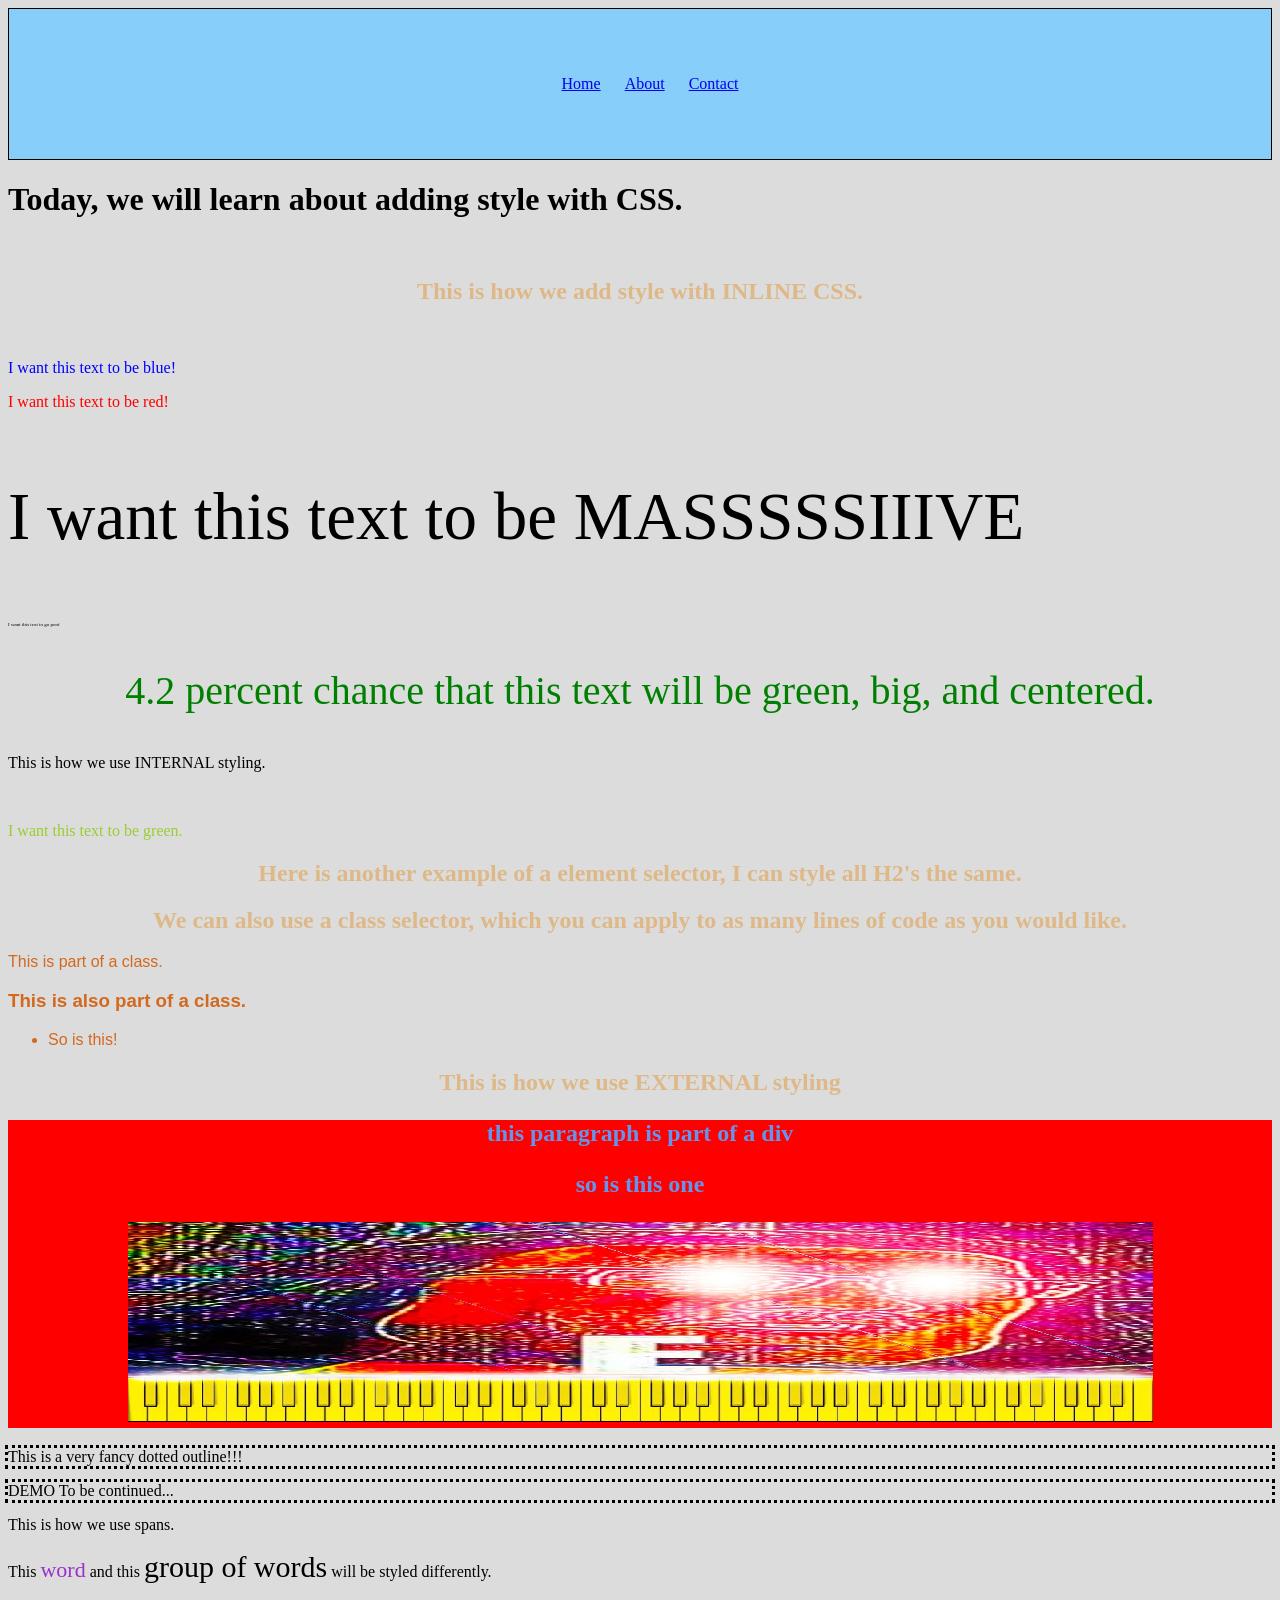
<file: css_demo/index.html>
<!DOCTYPE html>
<html lang="en">
<head>
    <meta charset="UTF-8">
    <meta name="viewport" content="width=device-width, initial-scale=1.0">
    <title>Yasu CSS Demo</title>
    <link rel="stylesheet" href="css/style.css">
   
  
</head>

<body>
    <div class="container">
  <ul class="nav">
        <li><a href="css_demo.html">Home</a></li>
        <li><a href="about.html">About</a></li>
        <li><a href="contact.html">Contact</a></li>
    </ul>
    </div>
     
  

    <h1>Today, we will learn about adding style with CSS.</h1> <br>
    <h2>This is how we add style with INLINE CSS.</h2> <br>
    <p style="color:blue;"> I want this text to be blue!</p>
    <p style="color:red;">I want this text to be red!</p>
    <p style="font-size:67px;">I want this text to be MASSSSSIIIVE</p>
    <p style="font-size:5px;">I want this text to go poof</p>
    <p style="color:green;font-size:40px;text-align:center;">4.2 percent chance that this text will be green, big, and centered.</p>

    <p>This is how we use INTERNAL styling.</p><br>
    <p id="green-text">I want this text to be green.</p>
    <!-- The id green-text can only be used once.-->
     <h2>Here is another example of a element selector, I can style all H2's the same.</h2>
    <h2>We can also use a class selector, which you can apply 
        to as many lines of code as you would like.</h2>
        <p class="test">This is part of a class.</p>
        <h3 class="test">This is also part of a class.</h3>
        <ul class="test">

            <li>So is this!</li>
        </ul>

        <h2 >This is how we use EXTERNAL styling
            <div class="copy">
                    <p>this paragraph is part of a div</p>
                    <p>so is this one</p>
                    <img src="images/maxresdefault.jpg" width="1025" height="200">

            </div>
        </h2>
        <p class="dotted">This is a very fancy dotted outline!!!</p>
        <p class="dotted">DEMO To be continued...</p>
        <p>This is how we use spans.</p>
        <p>This <span id="span1">word</span> and this <span id="span2"> group of words</span> will be styled differently.</p>
        
        
            
    
     
</body>
</html>
</file>
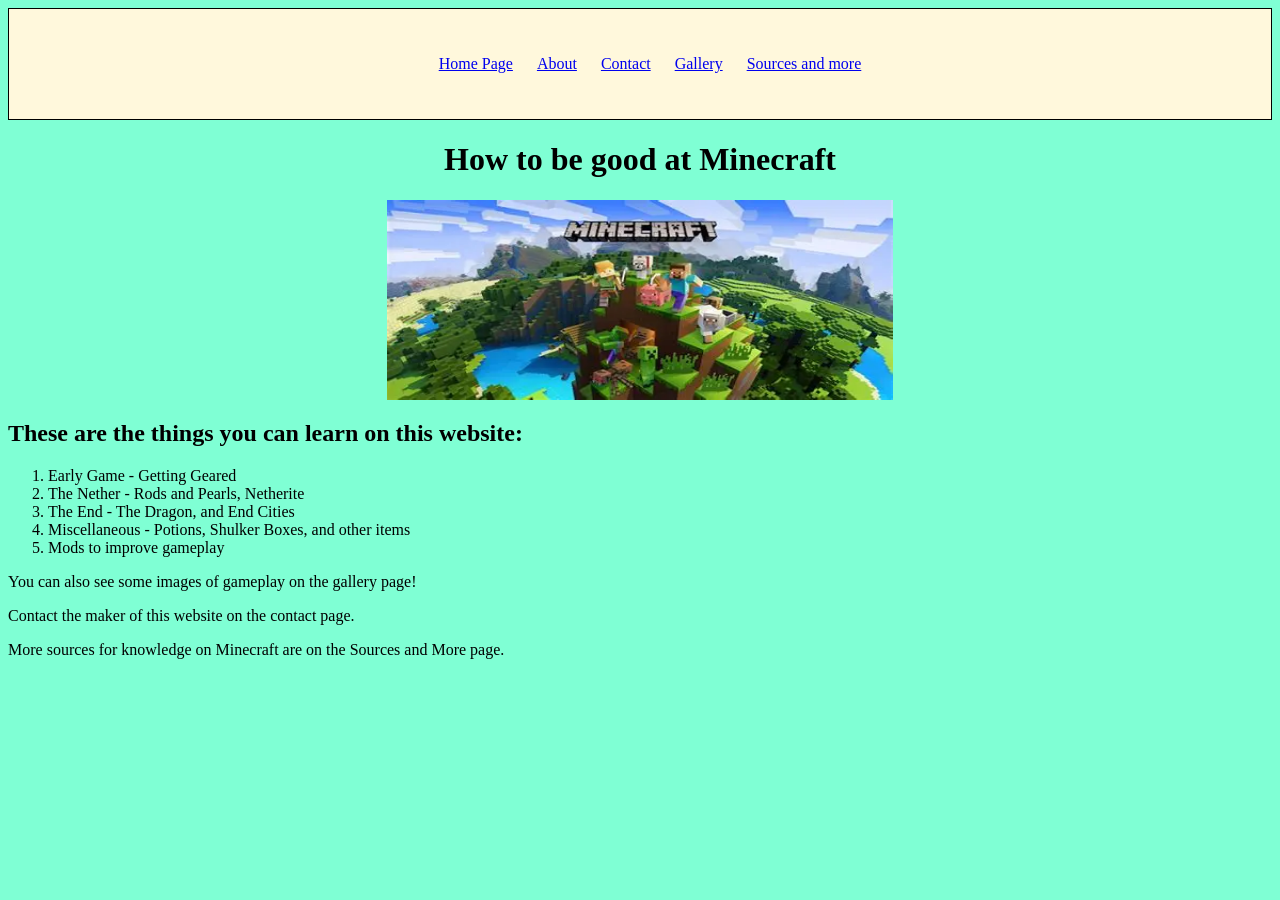
<file: final/index.html>
<!DOCTYPE html>
<html lang="en">
<head>
    <meta charset="UTF-8">
    <meta name="viewport" content="width=device-width, initial-scale=1.0">
    <title>Yasu's Final Page</title>
    <link rel="stylesheet" href="css/style.css">
</head>


<body>
   <div class="container">
    <ul class="navigation">
        <li><a href="index.html">Home Page</a></li>
        <li><a href="about.html">About</a></li>
        <li><a href="contact.html">Contact</a></li>
        <li><a href="gallery.html">Gallery</a></li>
        <li><a href="more.html">Sources and more</a></li>
</ul>
   </div>
<h1 style="text-align:center">How to be good at Minecraft</h1> 
<img src="images/mince.webp" width="300" height="200" class="copy" id="e" onclick="alert('Do not click any images anymore!')">
<h2>These are the things you can learn on this website:</h2>
<ol>
    <li>Early Game - Getting Geared</li>
    <li>The Nether - Rods and Pearls, Netherite</li>
    <li>The End - The Dragon, and End Cities</li>
    <li>Miscellaneous - Potions, Shulker Boxes, and other items</li>
    <li>Mods to improve gameplay</li>
</ol>    
<p>You can also see some images of gameplay on the gallery page!</p>
<p>Contact the maker of this website on the contact page.</p>
<p>More sources for knowledge on Minecraft are on the Sources and More page.</p>




</body>


<script>
    alert("Welcome to My Final Website for WEB Fall 2025! On this website, you will learn about Minecraft!")
</script>
</html>
</file>
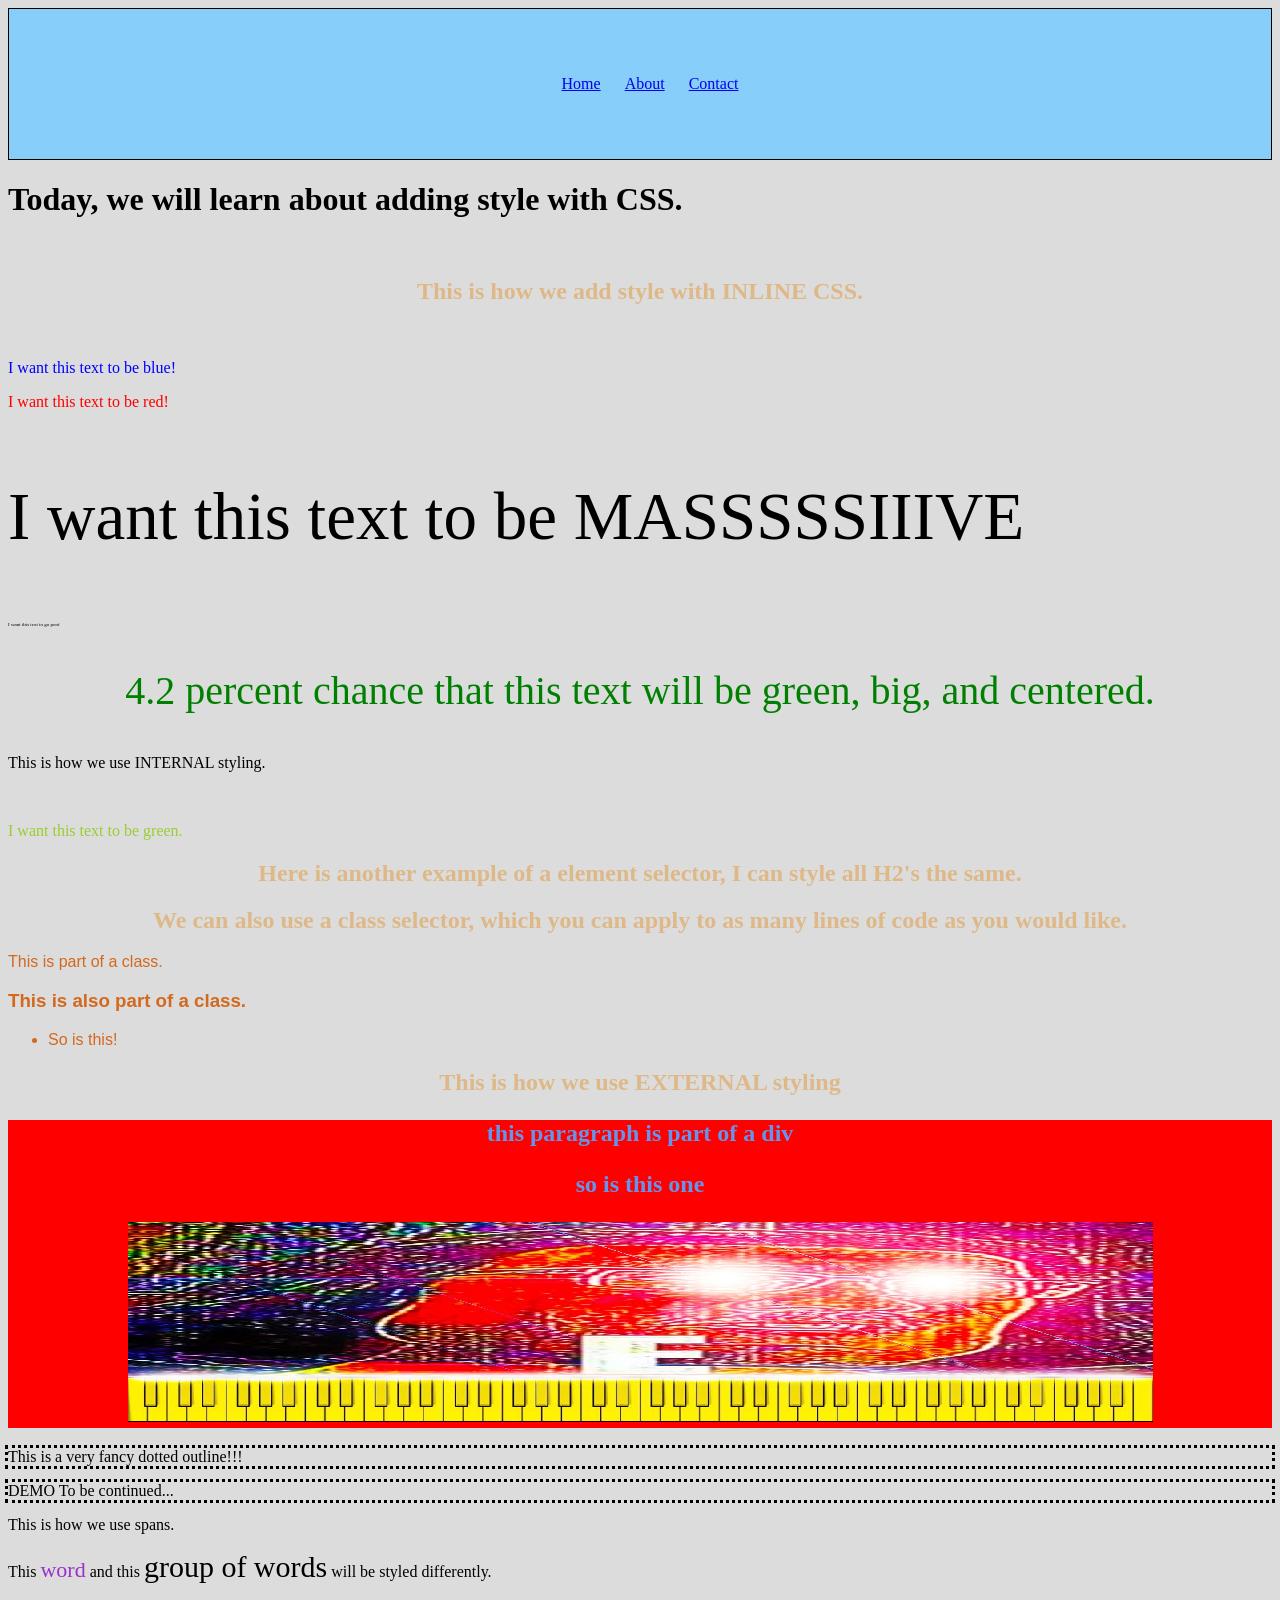
<file: css_demo/css_demo.html>
<!DOCTYPE html>
<html lang="en">
<head>
    <meta charset="UTF-8">
    <meta name="viewport" content="width=device-width, initial-scale=1.0">
    <title>Yasu CSS Demo</title>
    <link rel="stylesheet" href="css/style1.css">
   
  
</head>

<body>
    <div class="container">
  <ul class="nav">
        <li><a href="css_demo.html">Home</a></li>
        <li><a href="about.html">About</a></li>
        <li><a href="contact.html">Contact</a></li>
    </ul>
    </div>
     
  

    <h1>Today, we will learn about adding style with CSS.</h1> <br>
    <h2>This is how we add style with INLINE CSS.</h2> <br>
    <p style="color:blue;"> I want this text to be blue!</p>
    <p style="color:red;">I want this text to be red!</p>
    <p style="font-size:67px;">I want this text to be MASSSSSIIIVE</p>
    <p style="font-size:5px;">I want this text to go poof</p>
    <p style="color:green;font-size:40px;text-align:center;">4.2 percent chance that this text will be green, big, and centered.</p>

    <p>This is how we use INTERNAL styling.</p><br>
    <p id="green-text">I want this text to be green.</p>
    <!-- The id green-text can only be used once.-->
     <h2>Here is another example of a element selector, I can style all H2's the same.</h2>
    <h2>We can also use a class selector, which you can apply 
        to as many lines of code as you would like.</h2>
        <p class="test">This is part of a class.</p>
        <h3 class="test">This is also part of a class.</h3>
        <ul class="test">

            <li>So is this!</li>
        </ul>

        <h2 >This is how we use EXTERNAL styling
            <div class="copy">
                    <p>this paragraph is part of a div</p>
                    <p>so is this one</p>
                    <img src="/css_demo/images/maxresdefault.jpg" width="1025" height="200">

            </div>
        </h2>
        <p class="dotted">This is a very fancy dotted outline!!!</p>
        <p class="dotted">DEMO To be continued...</p>
        <p>This is how we use spans.</p>
        <p>This <span id="span1">word</span> and this <span id="span2"> group of words</span> will be styled differently.</p>
        
        
            
    
     
</body>
</html>
</file>
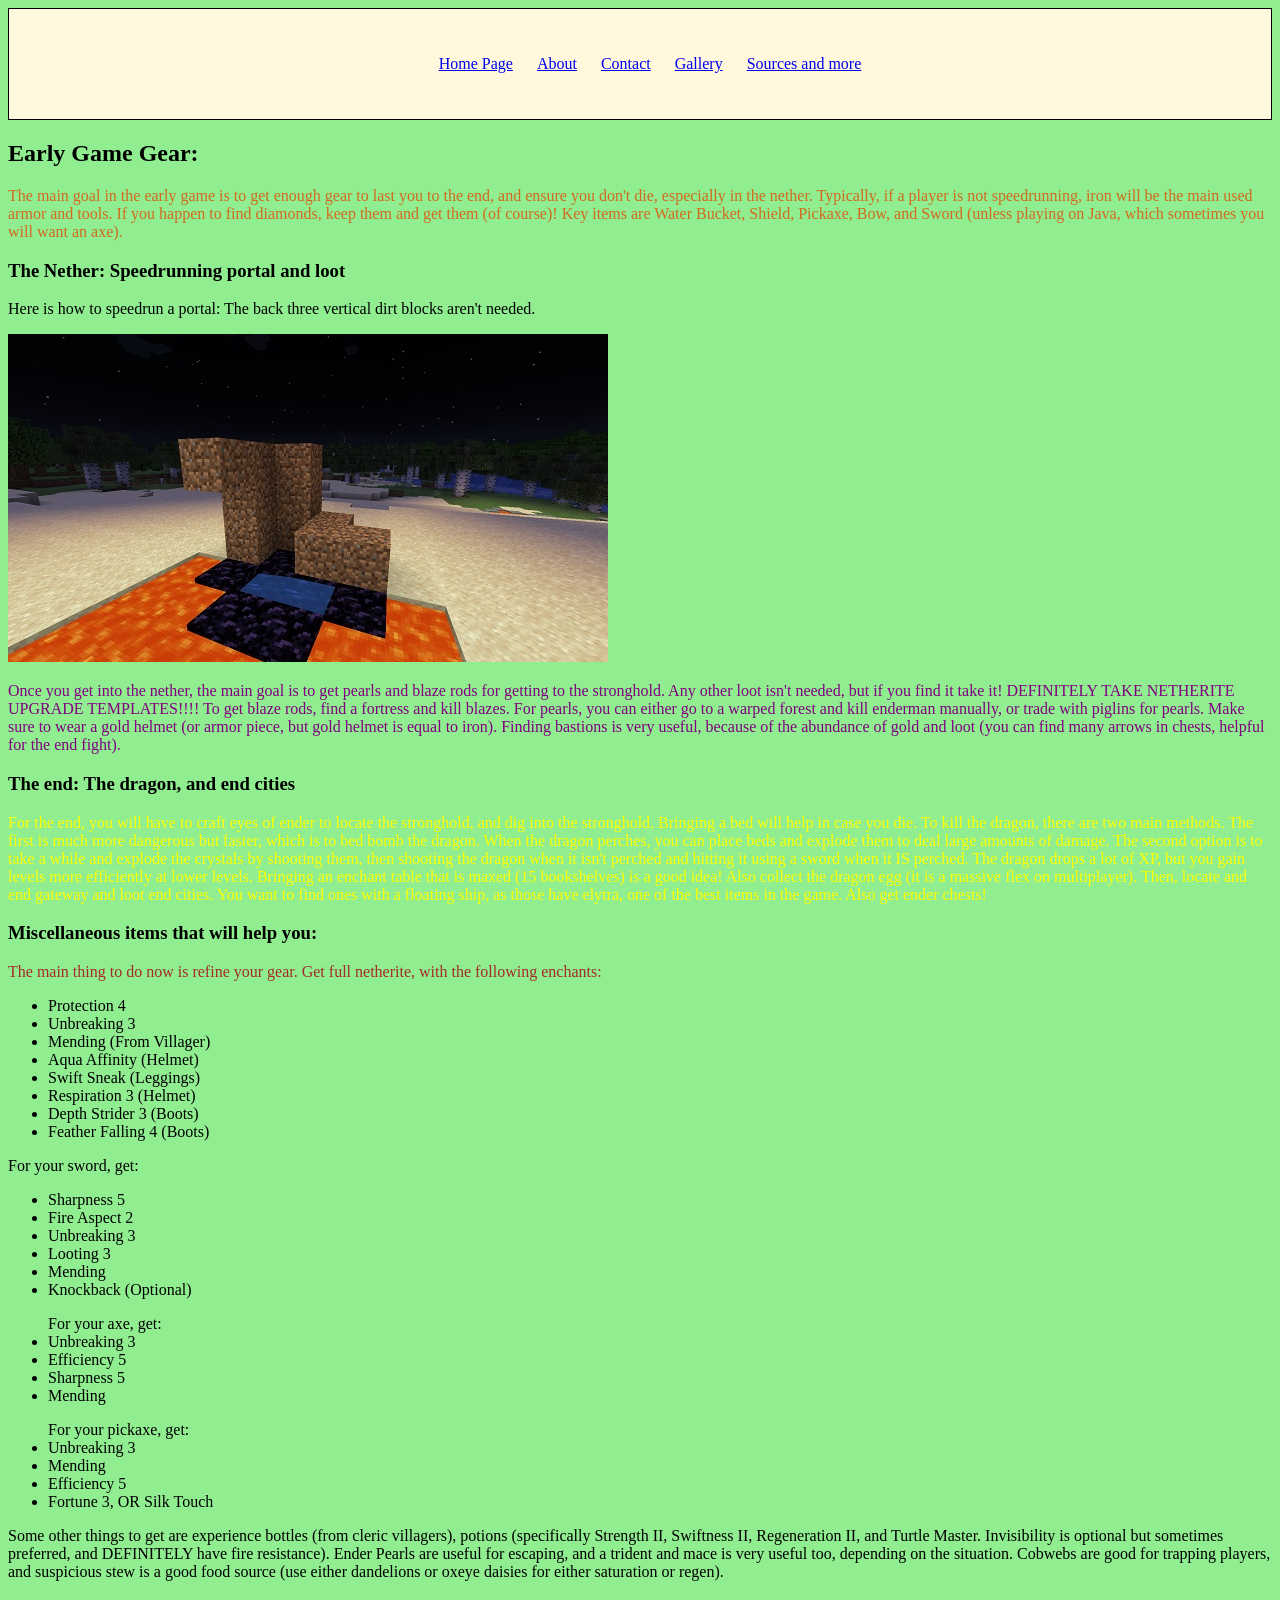
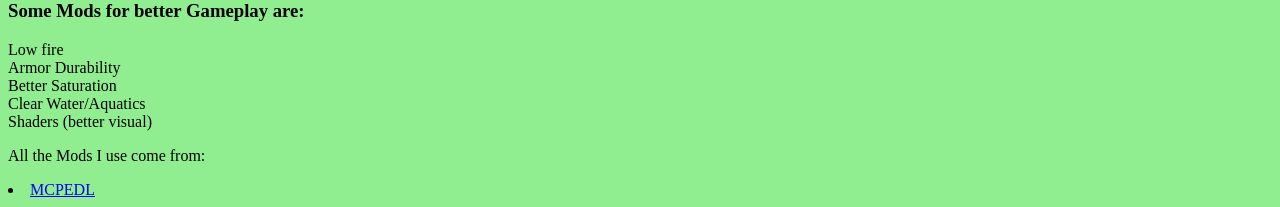
<file: final/about.html>
<!DOCTYPE html>
<html lang="en">
<head>
    <meta charset="UTF-8">
    <meta name="viewport" content="width=device-width, initial-scale=1.0">
    <title>About My Topic</title>
    <link rel="stylesheet" href="css/style1.css">
</head>
<body>
    <div class="container">
    <ul class="navigation">
        <li><a href="index.html">Home Page</a></li>
        <li><a href="about.html">About</a></li>
        <li><a href="contact.html">Contact</a></li>
        <li><a href="gallery.html">Gallery</a></li>
        <li><a href="more.html">Sources and more</a></li>
</ul>
</div>
<h2>Early Game Gear:</h2>
<p class="green-text">The main goal in the early game is to get enough gear to last you to the end, and ensure you don't die, especially in the nether. Typically, if a player is not speedrunning, iron will be the main used armor and tools. If you happen to find diamonds, keep them and get them (of course)! Key items are Water Bucket, Shield, Pickaxe, Bow, and Sword (unless playing on Java, which sometimes you will want an axe).</p>
<h3>The Nether: Speedrunning portal and loot</h3>
<p>Here is how to speedrun a portal: The back three vertical dirt blocks aren't needed.</p>
<img src="images/structure to make speedrun Nether Portal in Minecraft.jpg" onclick="alert('If you want to play Minecraft, STOP CLICKING IMAGES AND DOWNLOAD IT.')">
<p class="purple-text">Once you get into the nether, the main goal is to get pearls and blaze rods for getting to the stronghold. Any other loot isn't needed, but if you find it take it! DEFINITELY TAKE NETHERITE UPGRADE TEMPLATES!!!! To get blaze rods, find a fortress and kill blazes. For pearls, you can either go to a warped forest and kill enderman manually, or trade with piglins for pearls. Make sure to wear a gold helmet (or armor piece, but gold helmet is equal to iron). Finding bastions is very useful, because of the abundance of gold and loot (you can find many arrows in chests, helpful for the end fight).</p>
<h3>The end: The dragon, and end cities</h3>
<p class="color-text">For the end, you will have to craft eyes of ender to locate the stronghold, and dig into the stronghold. Bringing a bed will help in case you die. To kill the dragon, there are two main methods. The first is much more dangerous but faster, which is to bed bomb the dragon. When the dragon perches, you can place beds and explode them to deal large amounts of damage. The second option is to take a while and explode the crystals by shooting them, then shooting the dragon when it isn't perched and hitting it using a sword when it IS perched. The dragon drops a lot of XP, but you gain levels more efficiently at lower levels. Bringing an enchant table that is maxed (15 bookshelves) is a good idea! Also collect the dragon egg (it is a massive flex on multiplayer). Then, locate and end gateway and loot end cities. You want to find ones with a floating ship, as those have elytra, one of the best items in the game. Also get ender chests!</p>
<h3>Miscellaneous items that will help you:</h3>
<p class="random-text">The main thing to do now is refine your gear. Get full netherite, with the following enchants: 
    <ul>
        <li>Protection 4</li>
        <li>Unbreaking 3</li>
        <li>Mending (From Villager)</li>
        <li>Aqua Affinity (Helmet)</li>
        <li>Swift Sneak (Leggings)</li>
        <li>Respiration 3 (Helmet)</li>
        <li>Depth Strider 3 (Boots)</li>
        <li>Feather Falling 4 (Boots)</li>
    </ul>
    For your sword, get:
    <ul>
        <li>Sharpness 5</li>
        <li>Fire Aspect 2</li>
        <li>Unbreaking 3</li>
        <li>Looting 3</li>
        <li>Mending</li>
        <li>Knockback (Optional)</li>
    </ul>
    <ul>
    For your axe, get:
    <li>Unbreaking 3</li>
    <li>Efficiency 5</li>
    <li>Sharpness 5</li>
    <li>Mending</li>
    </ul>
    <ul>
    For your pickaxe, get:
    <li>Unbreaking 3</li>
    <li>Mending</li>
    <li>Efficiency 5</li>
    <li>Fortune 3, OR Silk Touch</li>
    </ul>
Some other things to get are experience bottles (from cleric villagers), potions (specifically Strength II, Swiftness II, Regeneration II, and Turtle Master. Invisibility is optional but sometimes preferred, and DEFINITELY have fire resistance). Ender Pearls are useful for escaping, and a trident and mace is very useful too, depending on the situation. Cobwebs are good for trapping players, and suspicious stew is a good food source (use either dandelions or oxeye daisies for either saturation or regen).
</p>

<h3>Some Mods for better Gameplay are:</h3>
<p>Low fire <br>
Armor Durability<br>
Better Saturation <br>
Clear Water/Aquatics <br>
Shaders (better visual)<br>
</p>
<p>All the Mods I use come from:</p> 
<li> <a href="https://mcpedl.com/" target="_blank" onclick="alert('This website is not very safe, so do not click on anything, just view.')">MCPEDL</a></li>





</body>
</html>
</file>
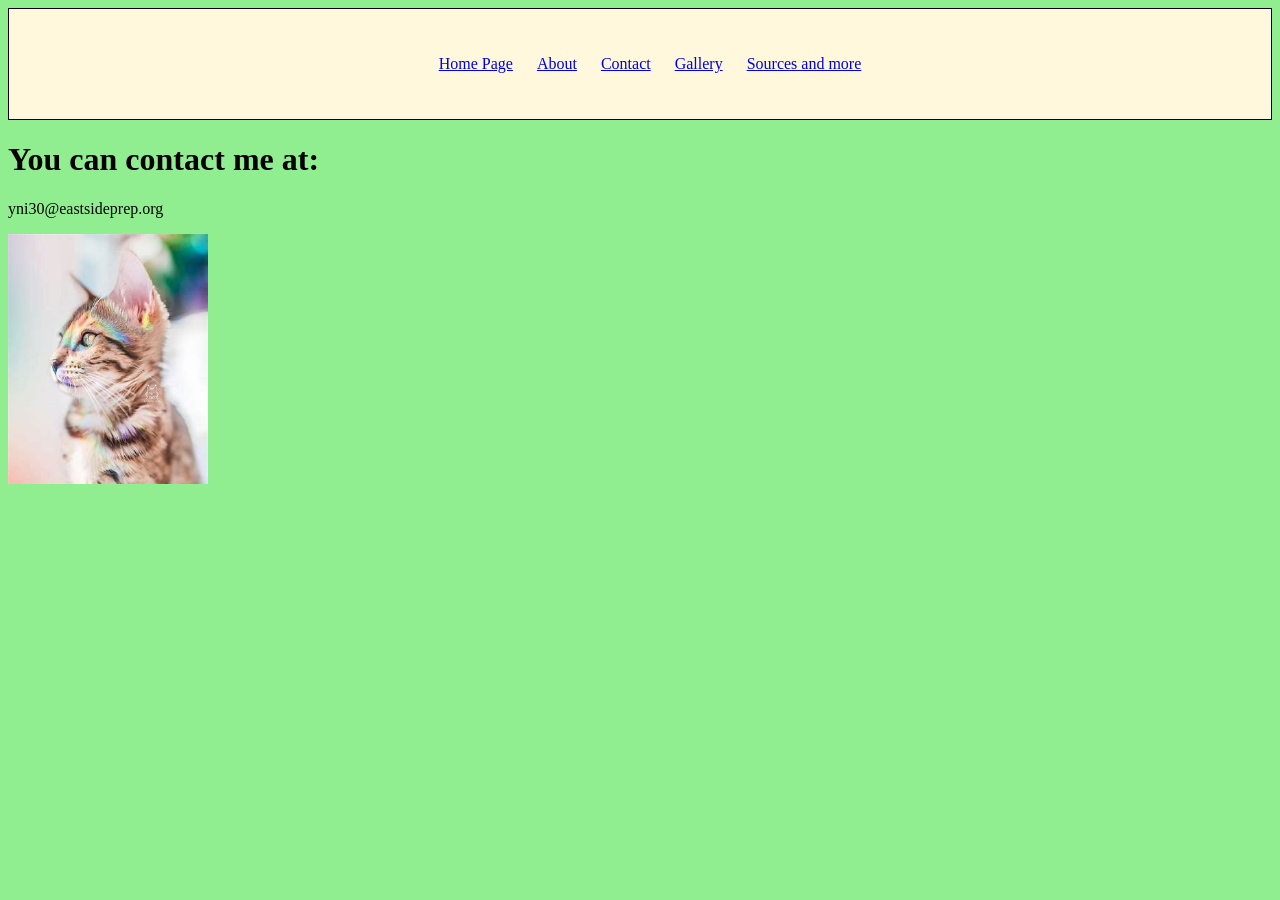
<file: final/contact.html>
<!DOCTYPE html>
<html lang="en">
<head>
    <meta charset="UTF-8">
    <meta name="viewport" content="width=device-width, initial-scale=1.0">
    <title>Contact</title>
    <link rel="stylesheet" href="css/style2.css">
</head>
    <div class="container">
    <ul class="navigation">
        <li><a href="index.html">Home Page</a></li>
        <li><a href="about.html">About</a></li>
        <li><a href="contact.html">Contact</a></li>
        <li><a href="gallery.html">Gallery</a></li>
        <li><a href="more.html">Sources and more</a></li>
</ul>
</div>

<body>
<h1>You can contact me at:</h1>
<p>yni30@eastsideprep.org</p>
<img src="images/RainbowCat.JPG" width="200" height="250" onclick="alert('Why did you click on this image? STOP CLICKING ON IMAGES.')">
    
</body>
</html>
</file>
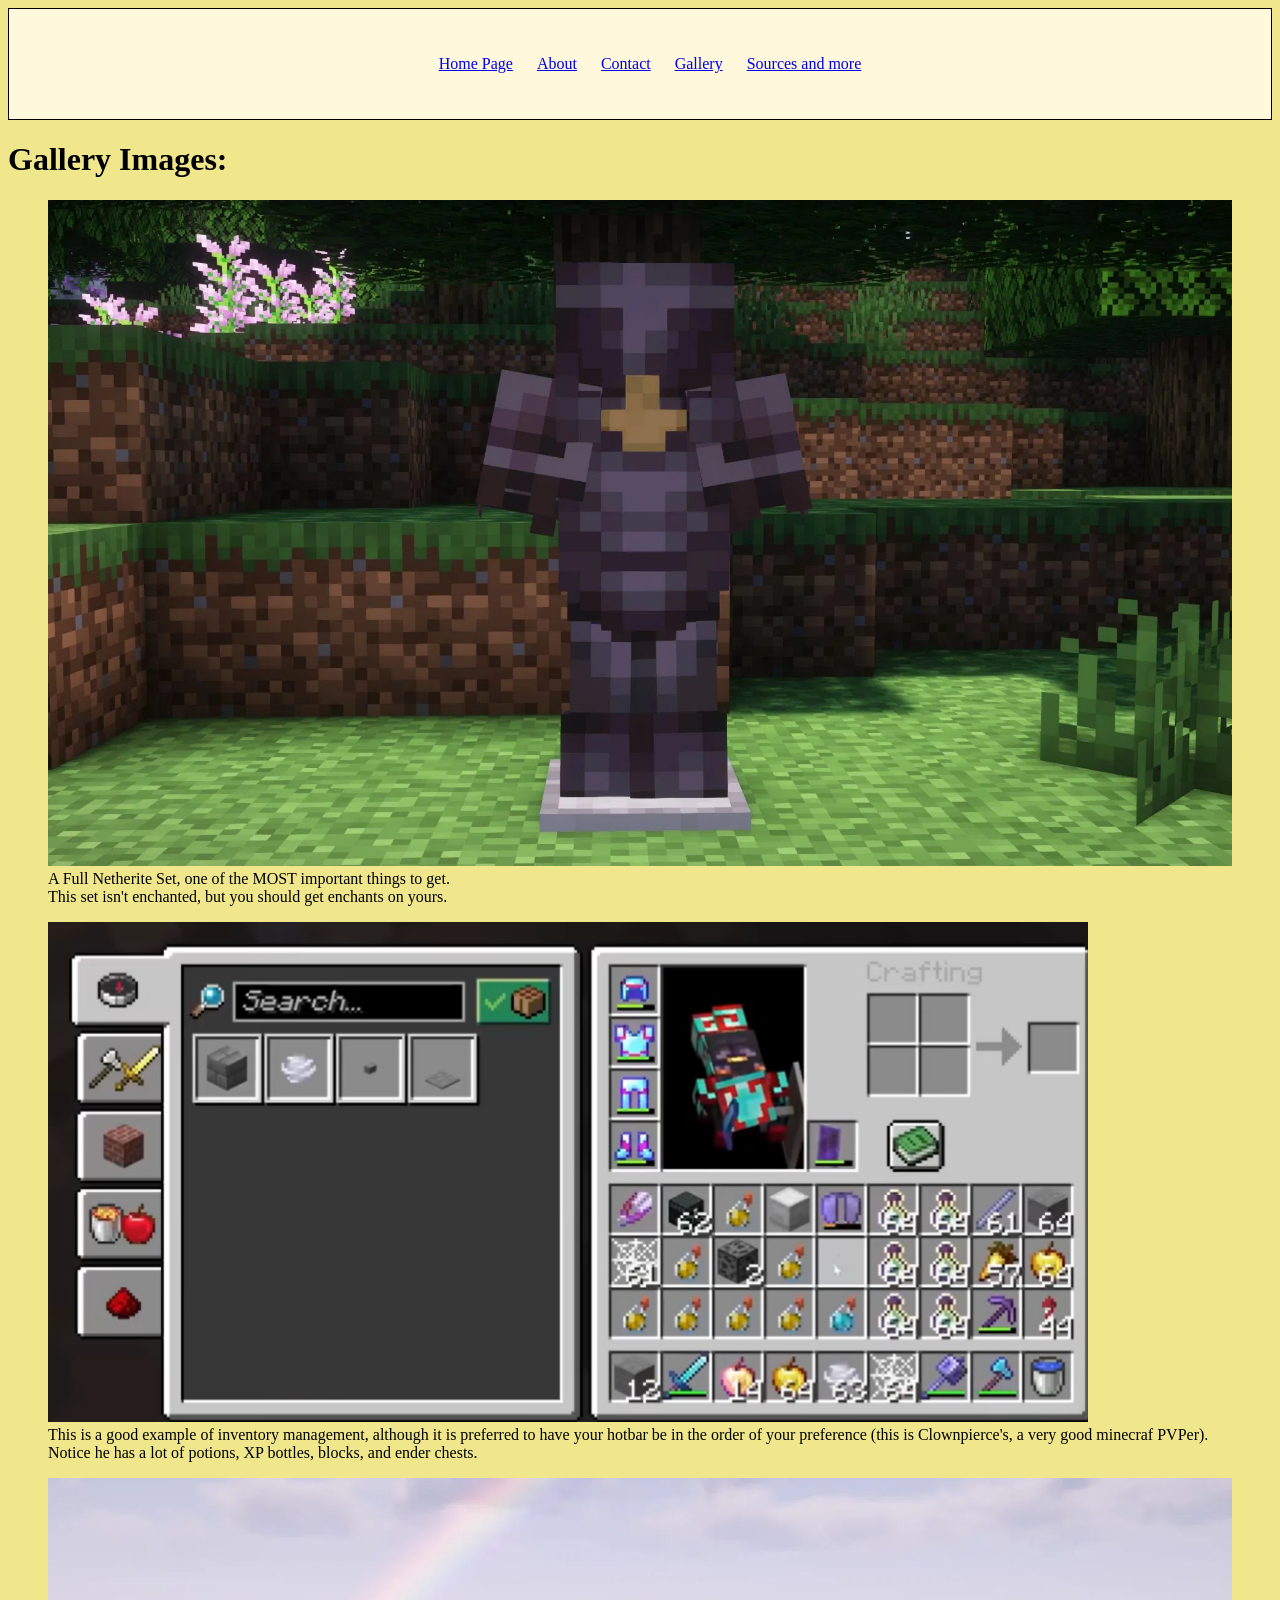
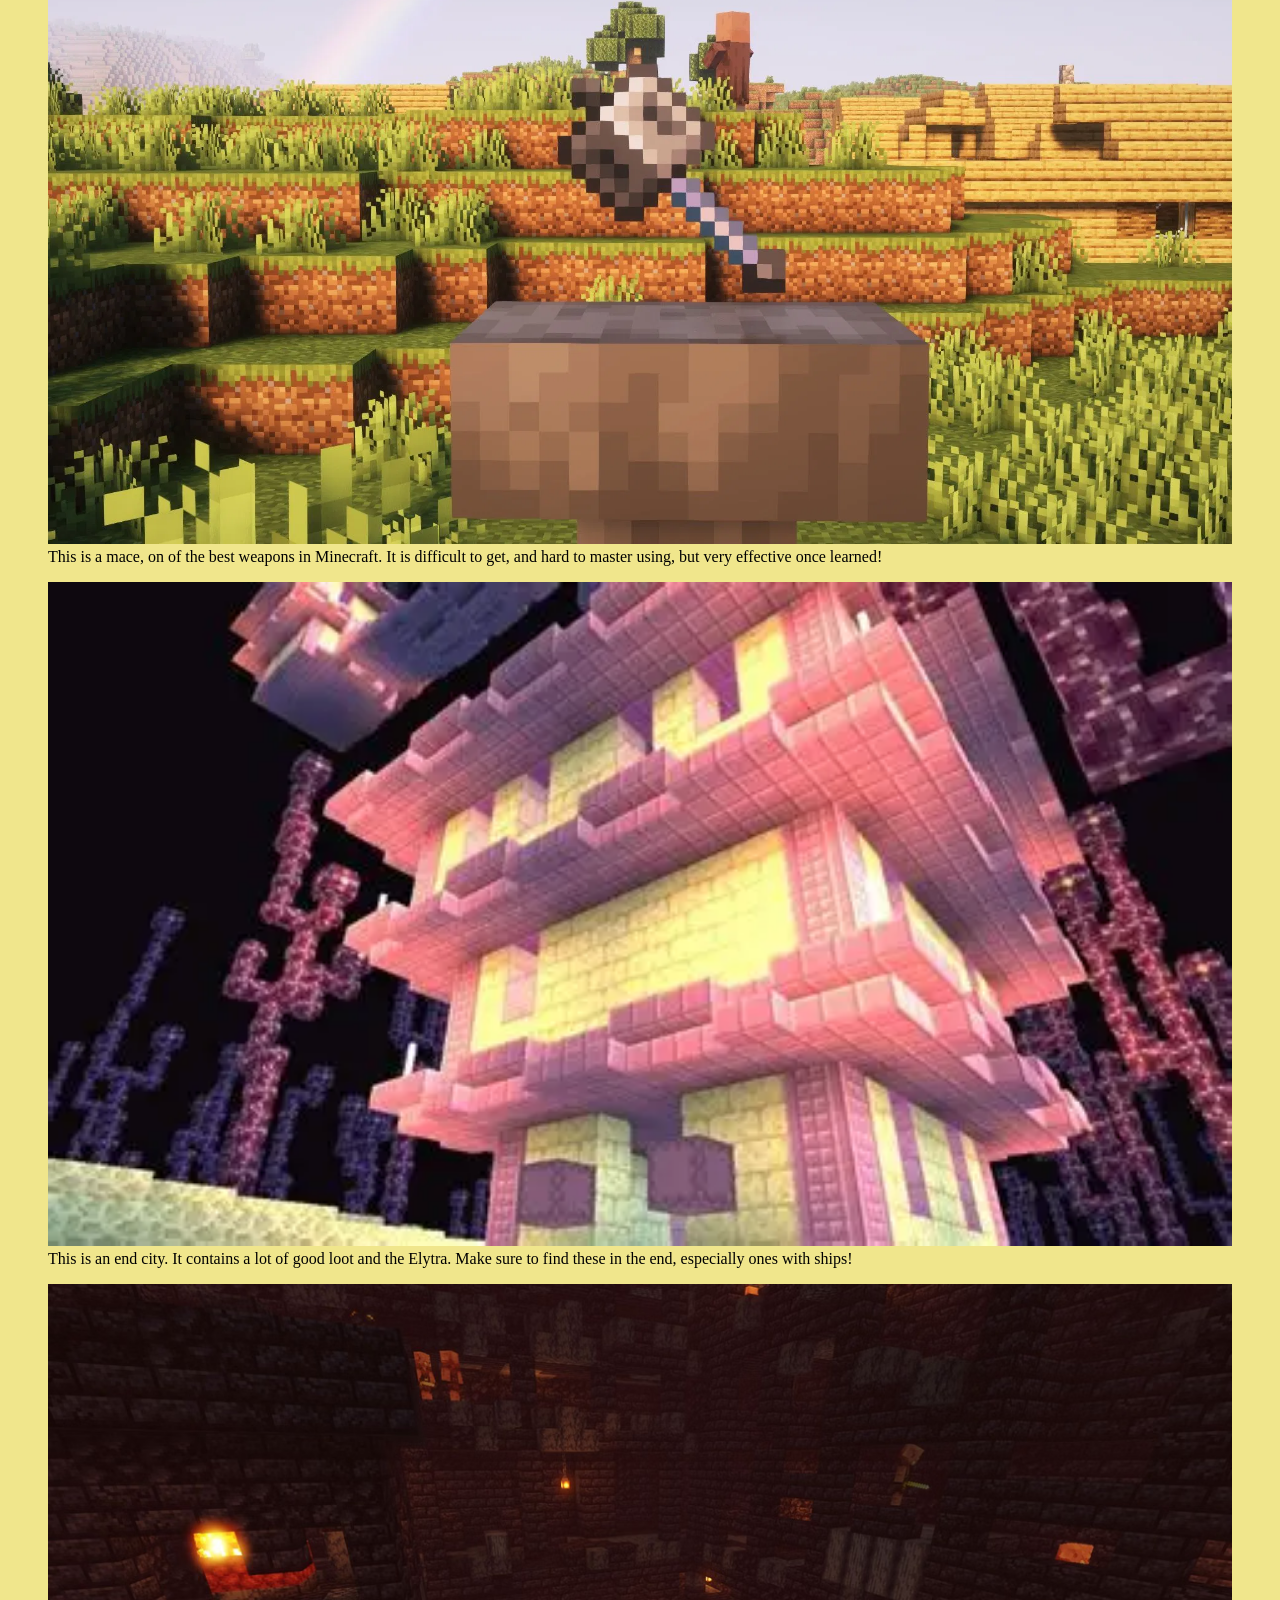
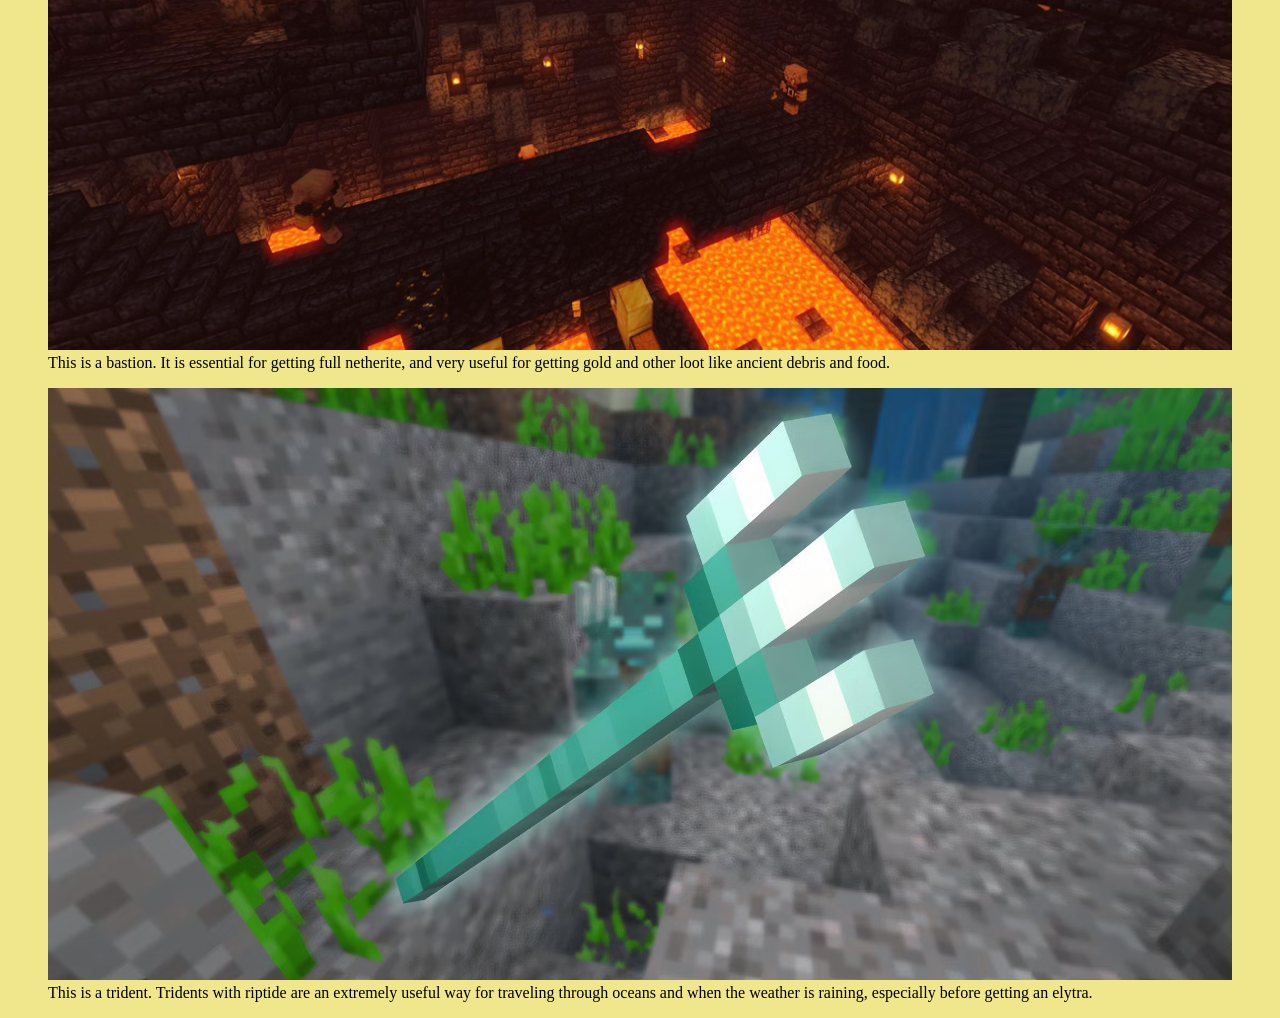
<file: final/gallery.html>
<!DOCTYPE html>
<html lang="en">
<head>
    <meta charset="UTF-8">
    <meta name="viewport" content="width=device-width, initial-scale=1.0">
    <title>Gallery</title>
     <link rel="stylesheet" href="css/style3.css">
</head>
<div class="container">
    <ul class="navigation">
        <li><a href="index.html">Home Page</a></li>
        <li><a href="about.html">About</a></li>
        <li><a href="contact.html">Contact</a></li>
        <li><a href="gallery.html">Gallery</a></li>
        <li><a href="more.html">Sources and more</a></li>
</ul>
</div>
<body>
    <h1>Gallery Images:</h1>
    <figure>
<img src="images/397d0-17402138177937-1920.webp" width="100%">
<figcaption>A Full Netherite Set, one of the MOST important things to get. <br>This set isn't enchanted, but you should get enchants on yours.</figcaption>
    </figure>
<figure>
<img src="images/image (4).png" width="1040" height="500">
<figcaption>This is a good example of inventory management, although it is preferred to have your hotbar be in the order of your preference (this is Clownpierce's, a very good minecraf PVPer). Notice he has a lot of potions, XP bottles, blocks, and ender chests.</figcaption>
    </figure>
    <figure>
    <img src="images/fb2ca-17108366602551-1920.webp" width="100%">
    <figcaption>This is a mace, on of the best weapons in Minecraft. It is difficult to get, and hard to master using, but very effective once learned!</figcaption>
    </figure>
<figure>
    <img src="images/OIP.webp" width="100%">
    <figcaption>This is an end city. It contains a lot of good loot and the Elytra. Make sure to find these in the end, especially ones with ships!</figcaption>
</figure>
<figure>
    <img src="images/404bb-16621938943435-1920.avif" width="100%">
    <figcaption>This is a bastion. It is essential for getting full netherite, and very useful for getting gold and other loot like ancient debris and food.</figcaption>
</figure>
<figure>
    <img src="images/minecraft-trident-how-to-get-best-enchantments.avif" width="100%">
    <figcaption>This is a trident. Tridents with riptide are an extremely useful way for traveling through oceans and when the weather is raining, especially before getting an elytra.</figcaption>
</figure>
</body>
</html>
</file>
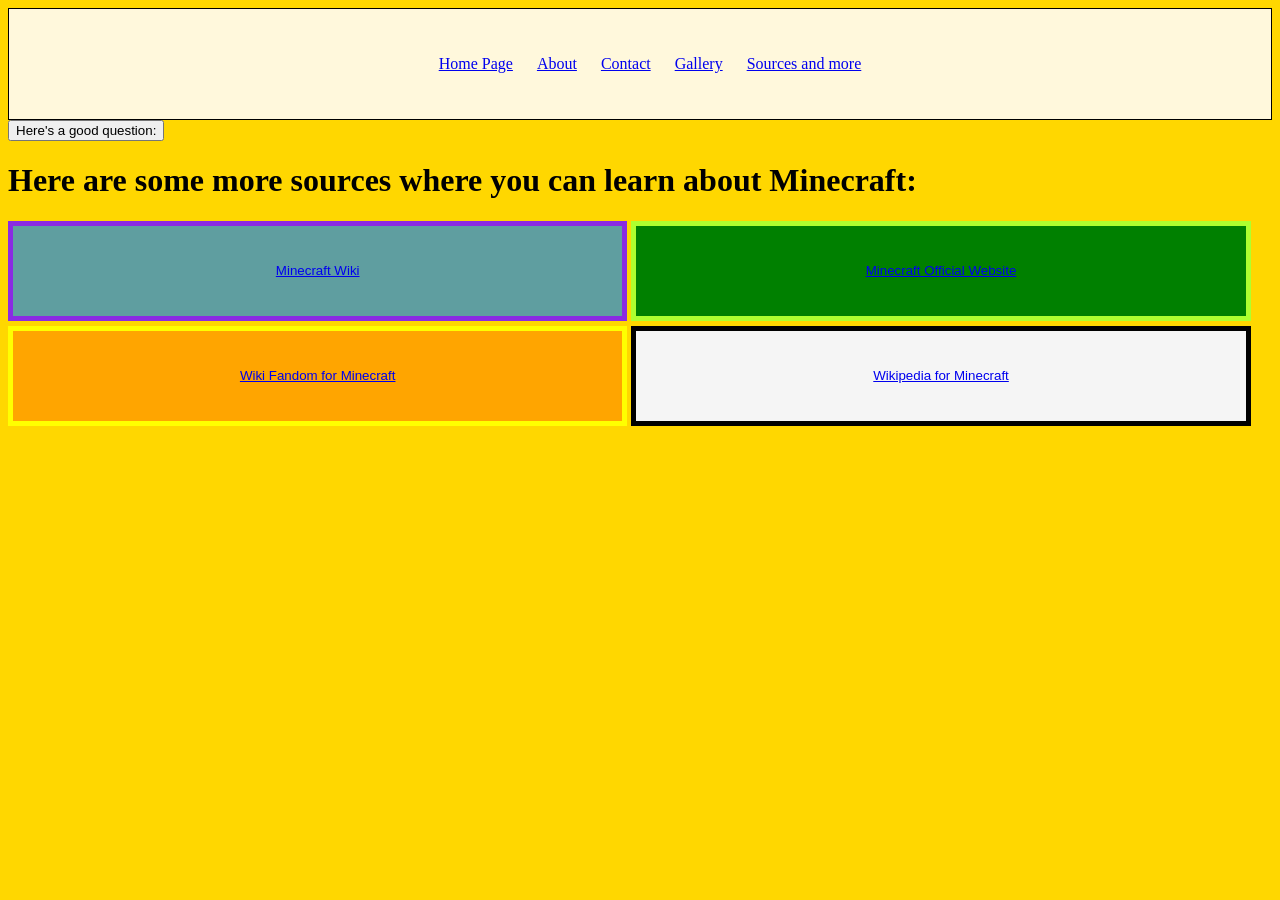
<file: final/more.html>
<!DOCTYPE html>
<html lang="en">
<head>
    <meta charset="UTF-8">
    <meta name="viewport" content="width=device-width, initial-scale=1.0">
    <title>Sources and More</title>
    <link rel="stylesheet" href="css/style4.css">
    <script type="text/javascript" src="js/script.js"></script>

        <div class="container">
    <ul class="navigation">
        <li><a href="index.html">Home Page</a></li>
        <li><a href="about.html">About</a></li>
        <li><a href="contact.html">Contact</a></li>
        <li><a href="gallery.html">Gallery</a></li>
        <li><a href="more.html">Sources and more</a></li>
</ul>
</div>
</head>
<body>
    <button onclick="askQuestion()">Here's a good question:</button>
    <p id="q"></p>
<h1>Here are some more sources where you can learn about Minecraft:</h1>
<button id="button" style="width:49%; height:100px;"><a href="https://minecraft.wiki/" target="_blank">Minecraft Wiki</a></button>
<button id="button1" style="width:49%; height:100px;"><a href="https://www.minecraft.net/en-us" target="_blank">Minecraft Official Website</a></button>
<button id="button2" style="width:49%; height:100px;"><a href="https://minecraft-archive.fandom.com/wiki/Minecraft" target="_blank">Wiki Fandom for Minecraft</a></button>
<button id="button3" style="width:49%; height:100px;"><a href="https://en.wikipedia.org/wiki/Minecraft_(franchise)" target="_blank">Wikipedia for Minecraft</a></button>

    
</body>
</html>
</file>
<file: css_demo/css/style.css>
body { 
        background-color:gainsboro;
            }
        #green-text {
            color:yellowgreen;
        }

        h2 {
            text-align:center;
            color:burlywood;
        }

        .test {

            color:chocolate;
            text-align:left;
            font-family:'Trebuchet MS', 'Lucida Sans Unicode', 'Lucida Grande', 'Lucida Sans', Arial, sans-serif;
        }
        p.dotted {
            outline-style:dotted;
        }
        .nav {
            list-style:none;
            text-align:center;

        }
        .nav li{
            display:inline;
            margin-right:20px;

        }

        .container {
            background-color:lightskyblue;
            margin-left:0 auto;
            margin-right:0 auto;
            border: 1px solid black;
            padding:50px;
        
        }
        .copy {
            color:cornflowerblue;
           image-rendering:pixelated;
           image-rendering:crisp-edges;
            text-align:center;
            background-color:red;   
                     
        }
       #span1 {
        color:darkorchid;
        font-family:"Bungee Spice";
        font-size: 22px;
       }
       #span2 {
        font-size:30px;
       }
</file>
<file: final/css/style.css>
body {
background-color:aquamarine;


}
.navigation{
    list-style:none;
    text-align:center;
}

.navigation li {
    display:inline;
    margin-right: 20px;
}

.container{
    background-color:cornsilk;
    margin-left:0 auto;
    border:1px solid black;
    margin-right:0 auto;
    padding:30px;

}

.copy{
text-align:center;
margin-left: auto;
margin-right: auto;
width: 40%;
display:block;
}

#e:hover {

animation:shake 1.0s;
animation-iteration-count: infinite;
filter: brightness(250%);

}
 
@keyframes shake {
0% { transform: translate(1px, 1px) rotate(0deg); }
5% { transform: translate(-1px, -2px) rotate(-1deg); }
10% { transform: translate(-3px, 0px) rotate(1deg); }
15% { transform: translate(3px, 2px) rotate(0deg); }
20% { transform: translate(1px, -1px) rotate(1deg); }
25% { transform: translate(-1px, 2px) rotate(-1deg); }
30% { transform: translate(-3px, 1px) rotate(0deg); }
35% { transform: translate(3px, 1px) rotate(-1deg); }
40% { transform: translate(-1px, -1px) rotate(1deg); }
45% { transform: translate(1px, 2px) rotate(0deg); }
50% { transform: translate(1px, -2px) rotate(-1deg); }
55% { transform: translate(1px, 1px) rotate(0deg); }
60% { transform: translate(-1px, -2px) rotate(-1deg); }
65% { transform: translate(-3px, 0px) rotate(1deg); }
70% { transform: translate(3px, 2px) rotate(0deg); }
75% { transform: translate(1px, -1px) rotate(1deg); }
80% { transform: translate(-1px, 2px) rotate(-1deg); }
85% { transform: translate(-3px, 1px) rotate(0deg); }
90% { transform: translate(3px, 1px) rotate(-1deg); }
95% { transform: translate(-1px, -1px) rotate(1deg); }
100% { transform: translate(1px, 2px) rotate(0deg); }

}
</file>
<file: css_demo/css/style1.css>
body { 
        background-color:gainsboro;
            }
        #green-text {
            color:yellowgreen;
        }

        h2 {
            text-align:center;
            color:burlywood;
        }

        .test {

            color:chocolate;
            text-align:left;
            font-family:'Trebuchet MS', 'Lucida Sans Unicode', 'Lucida Grande', 'Lucida Sans', Arial, sans-serif;
        }
        p.dotted {
            outline-style:dotted;
        }
        .nav {
            list-style:none;
            text-align:center;

        }
        .nav li{
            display:inline;
            margin-right:20px;

        }

        .container {
            background-color:lightskyblue;
            margin-left:0 auto;
            margin-right:0 auto;
            border: 1px solid black;
            padding:50px;
        
        }
        .copy {
            color:cornflowerblue;
           image-rendering:pixelated;
           image-rendering:crisp-edges;
            text-align:center;
            background-color:red;   
                     
        }
       #span1 {
        color:darkorchid;
        font-family:"Bungee Spice";
        font-size: 22px;
       }
       #span2 {
        font-size:30px;
       }
</file>
<file: final/css/style1.css>
body{
    background-color:lightgreen;
}
.navigation{
    list-style:none;
    text-align:center;
}

.navigation li {
    display:inline;
    margin-right: 20px;
}

.container{
    background-color:cornsilk;
    margin-left:0 auto;
    border:1px solid black;
    margin-right:0 auto;
    padding:30px;

}


.green-text{
    color:chocolate;
}

.purple-text {
color:purple;

}
.color-text{
color:yellow;

}

.random-text {
    color:brown;
}
</file>
<file: final/css/style2.css>
body {
    background-color:lightgreen;
}
.navigation{
    list-style:none;
    text-align:center;
}

.navigation li {
    display:inline;
    margin-right: 20px;
}

.container{
    background-color:cornsilk;
    margin-left:0 auto;
    border:1px solid black;
    margin-right:0 auto;
    padding:30px;

}
</file>
<file: final/css/style3.css>
body {
    background-color:khaki;
}
.navigation{
    list-style:none;
    text-align:center;
}

.navigation li {
    display:inline;
    margin-right: 20px;
}

.container{
    background-color:cornsilk;
    margin-left:0 auto;
    border:1px solid black;
    margin-right:0 auto;
    padding:30px;

}
</file>
<file: final/css/style4.css>
body{
    background-color:gold;
}
.navigation{
    list-style:none;
    text-align:center;
}

.navigation li {
    display:inline;
    margin-right: 20px;
}

.container{
    background-color:cornsilk;
    margin-left:0 auto;
    border:1px solid black;
    margin-right:0 auto;
    padding:30px;

}

#button1 {
    background-color:green;
    color:green;
    border:5px solid greenyellow;

}

#button {
    background-color:cadetblue;
    color:darkgoldenrod;
    border:5px solid blueviolet;
}

#button2 {
    background-color:orange;
    margin-top:5px;
    border:5px solid yellow;
}

#button3 {
    background-color:whitesmoke;
    margin-top:5px;
    border:5px solid black;
    
}
</file>
